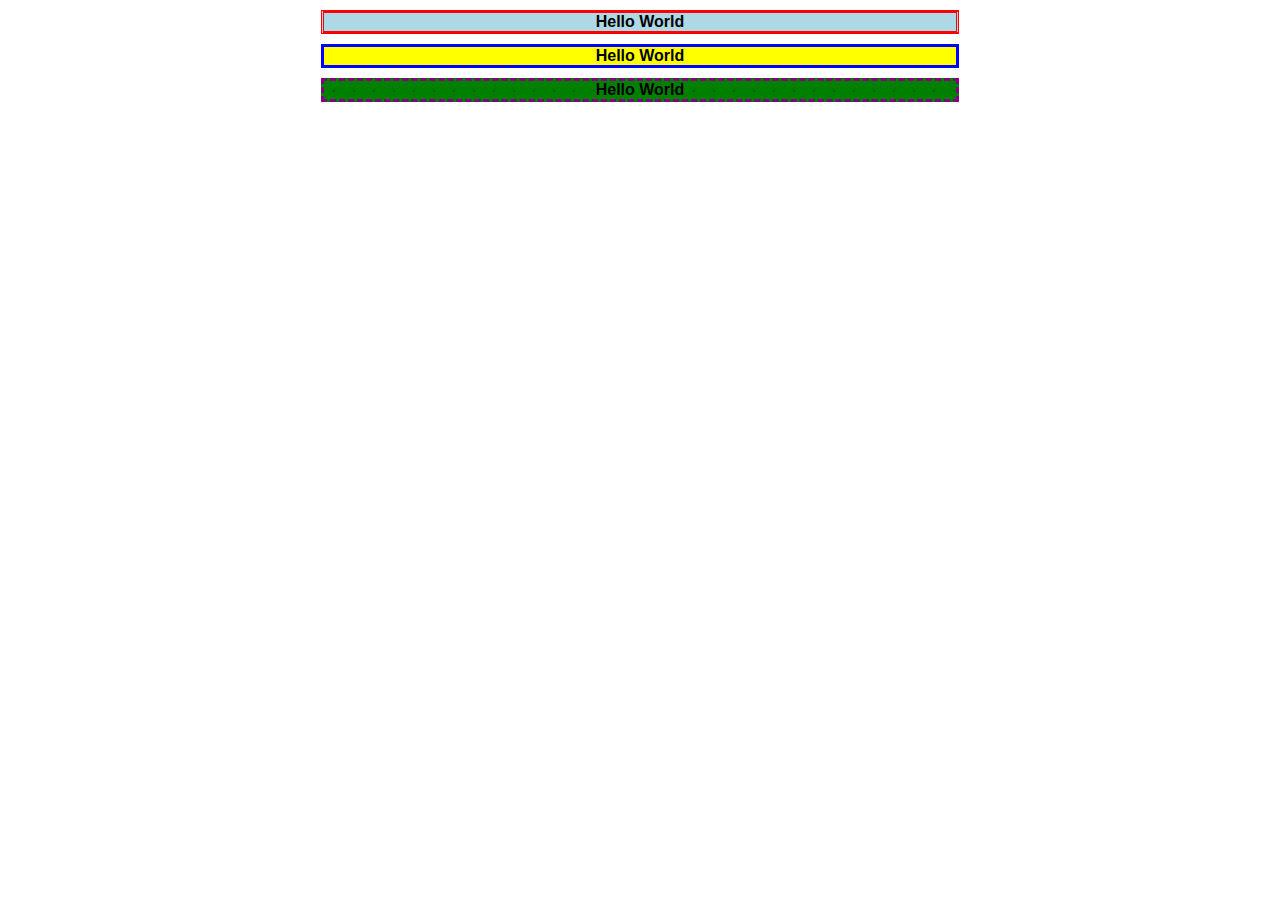
<file: index.html>
<!DOCTYPE html>
<html lang="en">
<head>
    <meta charset="UTF-8">
    <meta name="viewport" content="width=device-width, initial-scale=1.0">
    <title>Hello World</title>
    <link rel="stylesheet" href="styles.css">
</head>
<body>
    <div class="box1">Hello World</div>
    <div class="box2">Hello World</div>
    <div class="box3">Hello World</div>
</body>
</html>
</file>
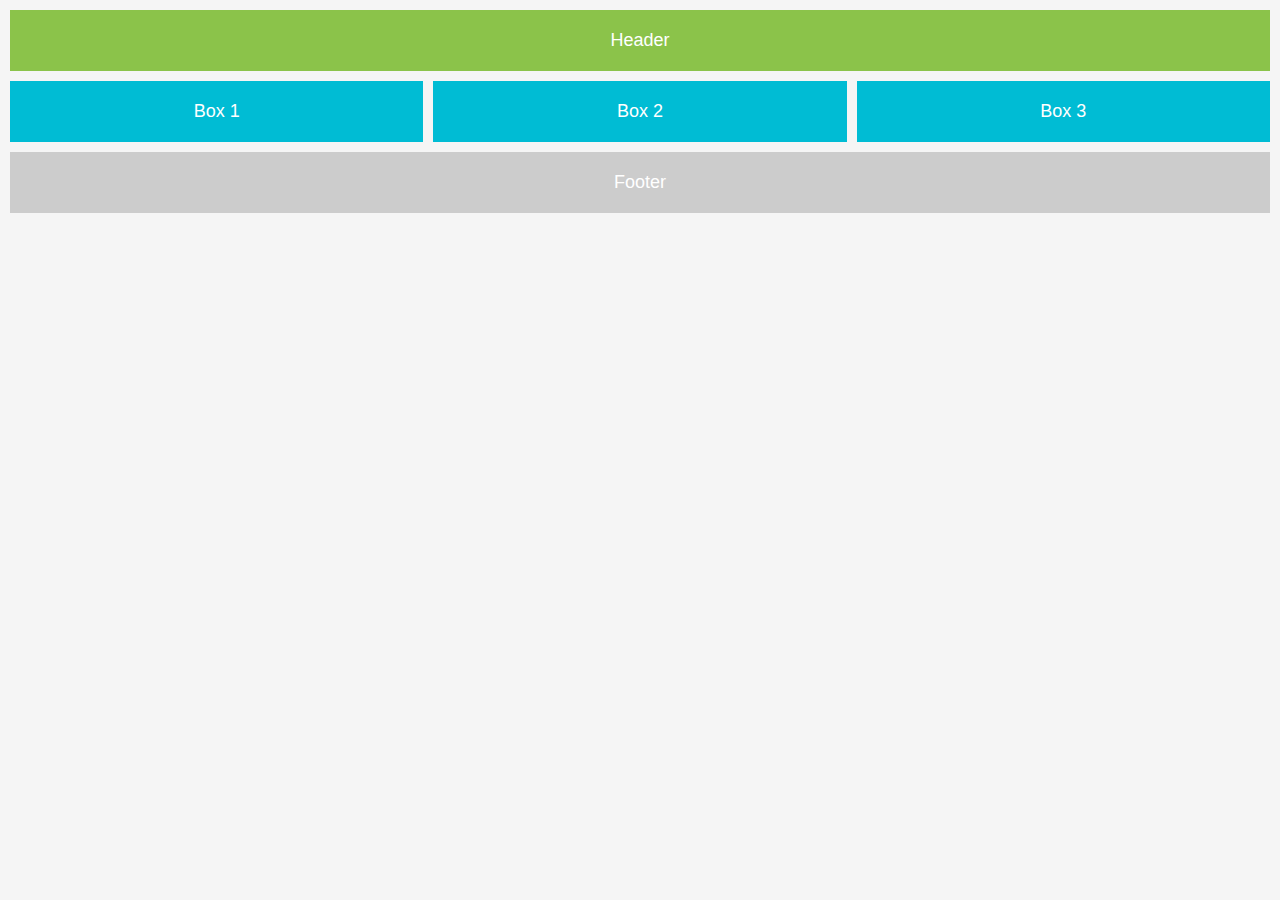
<file: 1123517_e16.html>
<!DOCTYPE html>
<html lang="en">
<head>
    <meta charset="UTF-8">
    <meta name="viewport" content="width=device-width, initial-scale=1.0">
    <title>Responsive Layout</title>
    <style>
        body {
            margin: 0;
            font-family: Arial, sans-serif;
            background-color: #f5f5f5;
        }

        .container {
            display: grid;
            gap: 10px;
            padding: 10px;
        }

        .box {
            background-color: #00bcd4; 
            color: white;
            text-align: center;
            padding: 20px;
            font-size: 18px;
        }

        .header {
            background-color: #8bc34a; 
        }

        .footer {
            background-color: #cccccc; 
        }

        @media (max-width: 480px) {
            .container {
                grid-template-columns: 1fr; 
            }
        }

        @media (min-width: 481px) {
            .container {
                grid-template-columns: repeat(3, 1fr);
                grid-template-rows: auto;
            }

            .header {
                grid-column: 1 / span 3; 
            }

            .box:nth-child(2) {
                grid-column: 1;
            }

            .box:nth-child(3) {
                grid-column: 2;
            }

            .box:nth-child(4) {
                grid-column: 3;
            }

            .footer {
                grid-column: 1 / span 3;
            }
        }
    </style>
</head>
<body>
    <div class="container">
        <div class="box header">Header</div>
        <div class="box">Box 1</div>
        <div class="box">Box 2</div>
        <div class="box">Box 3</div>
        <div class="box footer">Footer</div>
    </div>
</body>
</html>
</file>
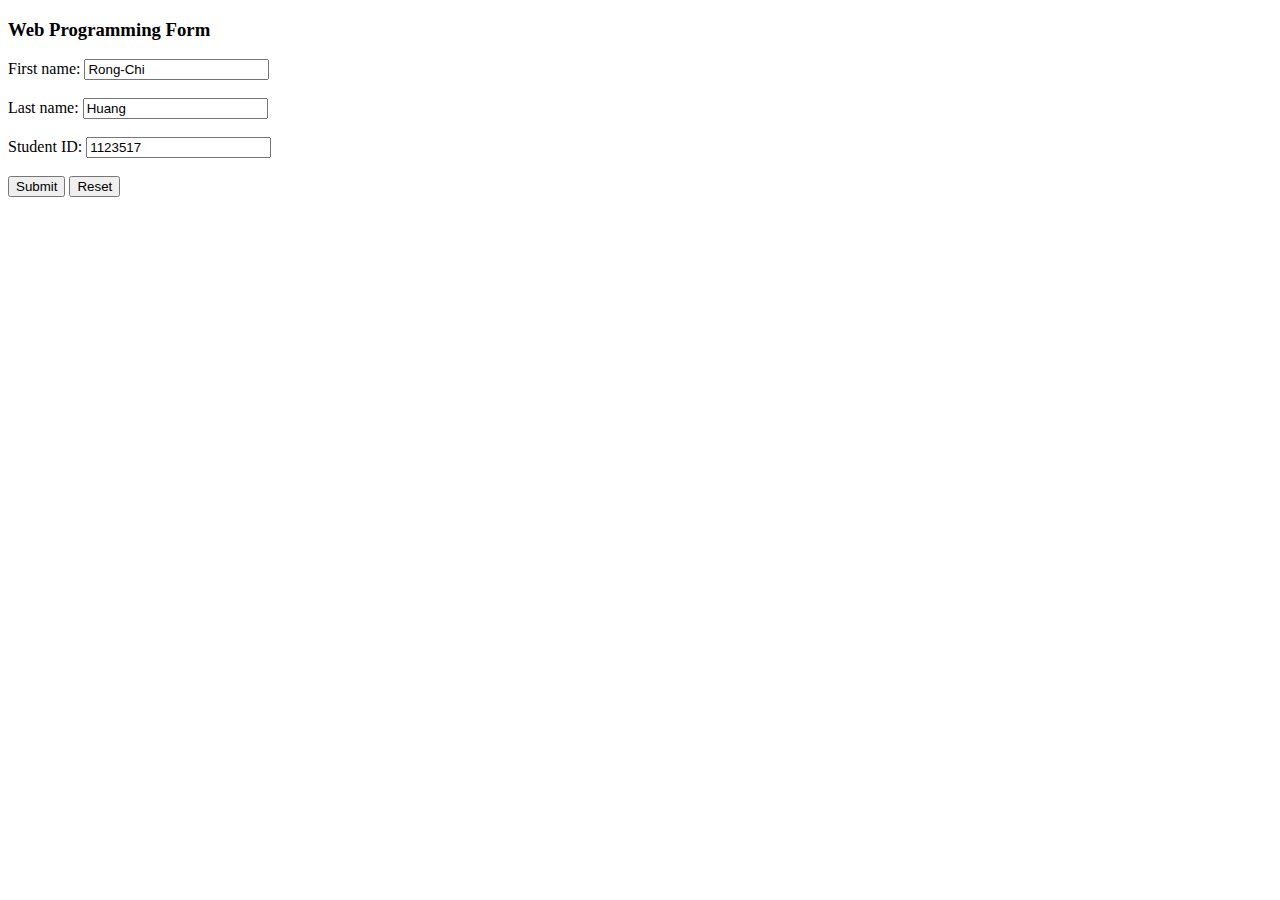
<file: 1123517e09.html>
<!DOCTYPE html>
<html>
<head>
    <title>Web Programming Exercise</title>
</head>
<body>
    <h3>Web Programming Form</h3>
    <form>
        <label for="firstName">First name:</label>
        <input type="text" id="firstName" name="firstName" value="Rong-Chi"><br><br>
        
        <label for="lastName">Last name:</label>
        <input type="text" id="lastName" name="lastName" value="Huang"><br><br>
        
        <label for="studentID">Student ID:</label>
        <input type="text" id="studentID" name="studentID" value="1123517"><br><br>

        <input type="submit" value="Submit">
        <input type="reset" value="Reset">
    </form>
</body>
</html>
</file>
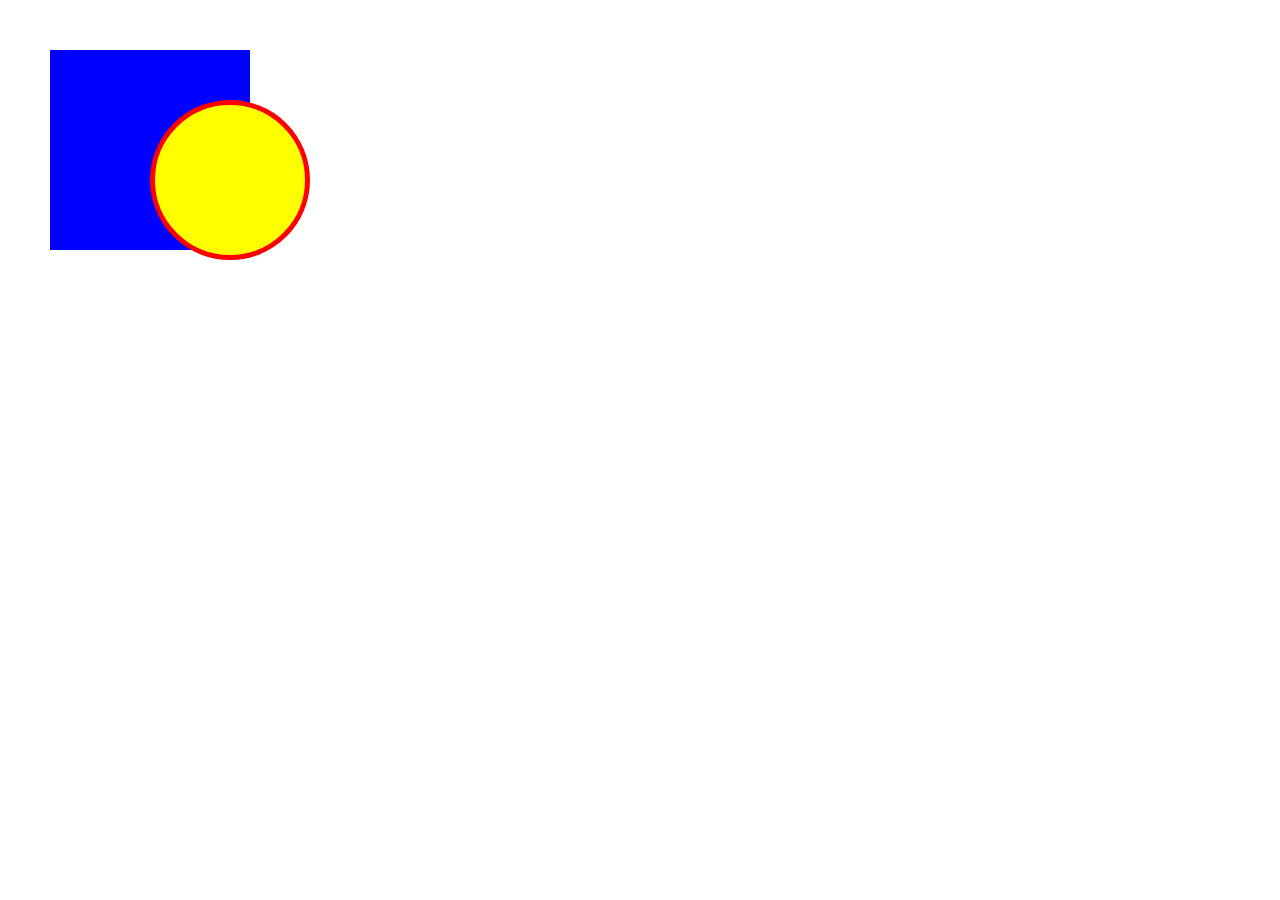
<file: 1123517e11.html>
<!DOCTYPE html>
<html>
<head>
    <title>Circle and Rectangle</title>
    <style>
        .rectangle {
            width: 200px;
            height: 200px;
            background-color: blue;
            position: absolute;
            top: 50px;
            left: 50px;
        }
        .circle {
            width: 150px;
            height: 150px;
            background-color: yellow;
            border: 5px solid red;
            border-radius: 50%;
            position: absolute;
            top: 100px;
            left: 150px;
        }
    </style>
</head>
<body>
    <div class="rectangle"></div>
    <div class="circle"></div>
</body>
</html>
</file>
<file: styles.css>
body {
    font-family: Arial, sans-serif;
}

.box1 {
    background-color: lightblue;
    color: black;
    border: 3px solid red;
    border-style: solid double solid double;
    width: 50%;
    text-align: center;
    margin: 10px auto;
    font-weight: bold;
}

.box2 {
    background-color: yellow;
    color: black;
    border: 3px solid blue;
    width: 50%;
    text-align: center;
    margin: 10px auto;
    font-weight: bold;
}

.box3 {
    background-color: green;
    color: black;
    border: 3px dashed purple;
    width: 50%;
    text-align: center;
    margin: 10px auto;
    font-weight: bold;
    background-image: radial-gradient(circle, darkgreen 10%, transparent 10%);
    background-size: 20px 20px;
}
</file>
